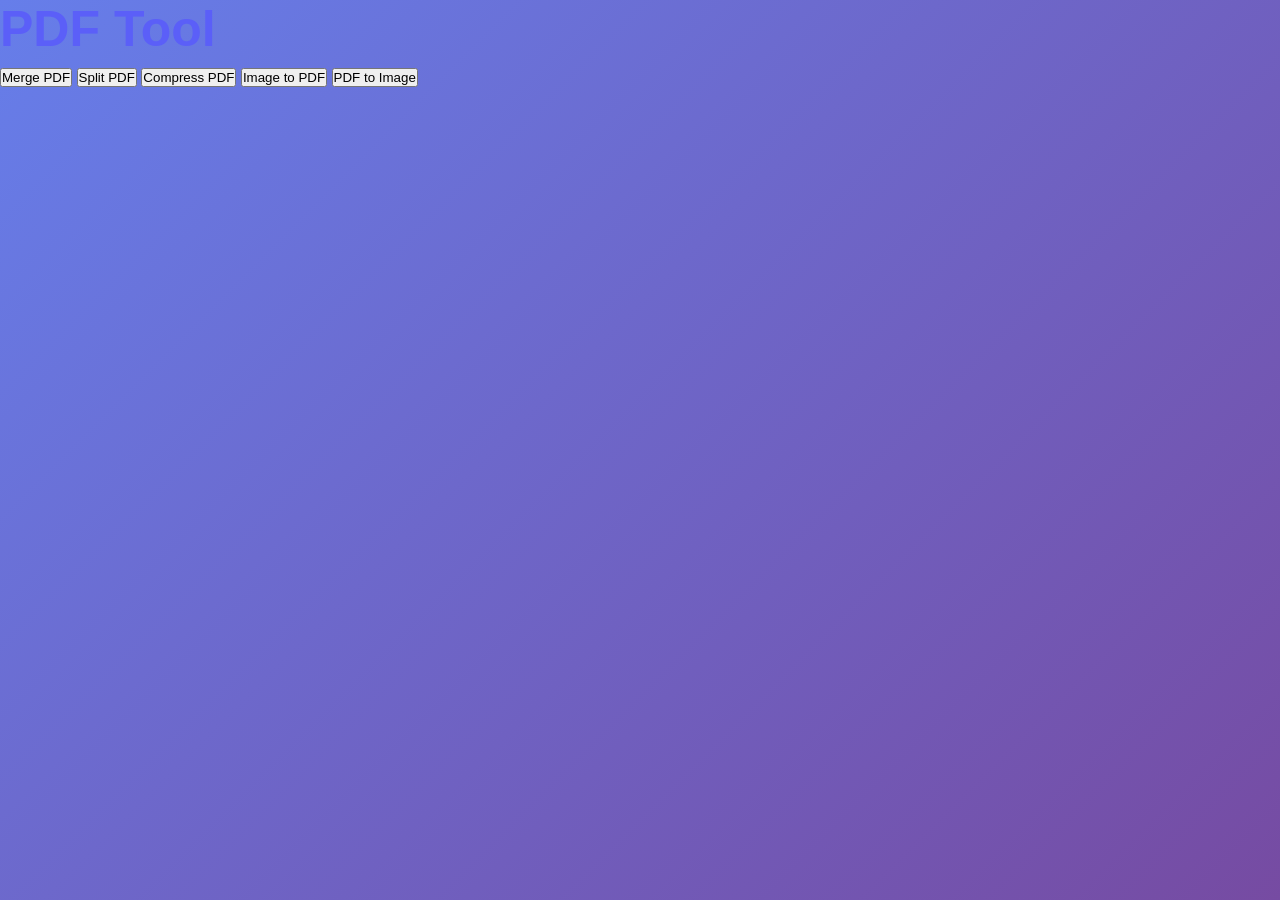
<file: index.htm>
<!DOCTYPE html>
<html lang="en">
<head>
  <meta charset="UTF-8">
  <meta name="viewport" content="width=device-width, initial-scale=1.0">
  <title>PDF Tool</title>
  <link rel="stylesheet" href="style.css">
</head>
<body>

<h1>PDF Tool</h1>

<button>Merge PDF</button>
<button>Split PDF</button>
<button>Compress PDF</button>
<button>Image to PDF</button>
<button>PDF to Image</button>

<script src="script.js"></script>

</body>
</html>
</file>
<file: style.css>
*{
    margin:0;
    padding:0;
    box-sizing:border-box;
    font-family:Arial,sans-serif;
}

body{
    background: linear-gradient(135deg, #667eea, #764ba2);
    min-height:100vh;
}

.container{
    max-width:1000px;
    margin:50px auto;
    text-align:center;
    padding:20px;
}

h1{
    color:#5b5ff8;
    font-size:50px;
    margin-bottom:10px;
}

p{
    color:#666;
    margin-bottom:30px;
}

.buttons{
    display:flex;
    justify-content:center;
    flex-wrap:wrap;
    gap:15px;
    margin-bottom:40px;
}

.buttons button{
    background:linear-gradient(135deg,#6a11cb,#2575fc);
}
    color:#fff;
    border:none;
    padding:15px 25px;
    border-radius:10px;
    cursor:pointer;
    font-size:16px;
    transition:.3s;
}

.buttons button:hover{
    background:#4444dd;
}

.tool{
    display:none;
    background:#ffffff;
    padding:30px;
    border-radius:20px;
    box-shadow:0 15px 40px rgba(0,0,0,.20);
    margin-top:25px;
}

.tool h2{
    margin-bottom:20px;
}

#addPdf,#mergeBtn{
    background:#5b5ff8;
    color:white;
    border:none;
    padding:12px 20px;
    border-radius:8px;
    margin:10px;
    cursor:pointer;
}

#fileList{
    margin-top:20px;
}

.file-item{
    display:flex;
    justify-content:space-between;
    align-items:center;
    background:#f8f8f8;
    border-radius:8px;
    padding:10px;
    margin:10px 0;
}

.file-item button{
    background:red;
    color:white;
    border:none;
    padding:5px 10px;
    border-radius:5px;
    cursor:pointer;
}

@media(max-width:768px){
    .buttons{
        flex-direction:column;
    }

    .buttons button{
        width:100%;
    }

    h1{
        font-size:35px;
    }
}
</file>
